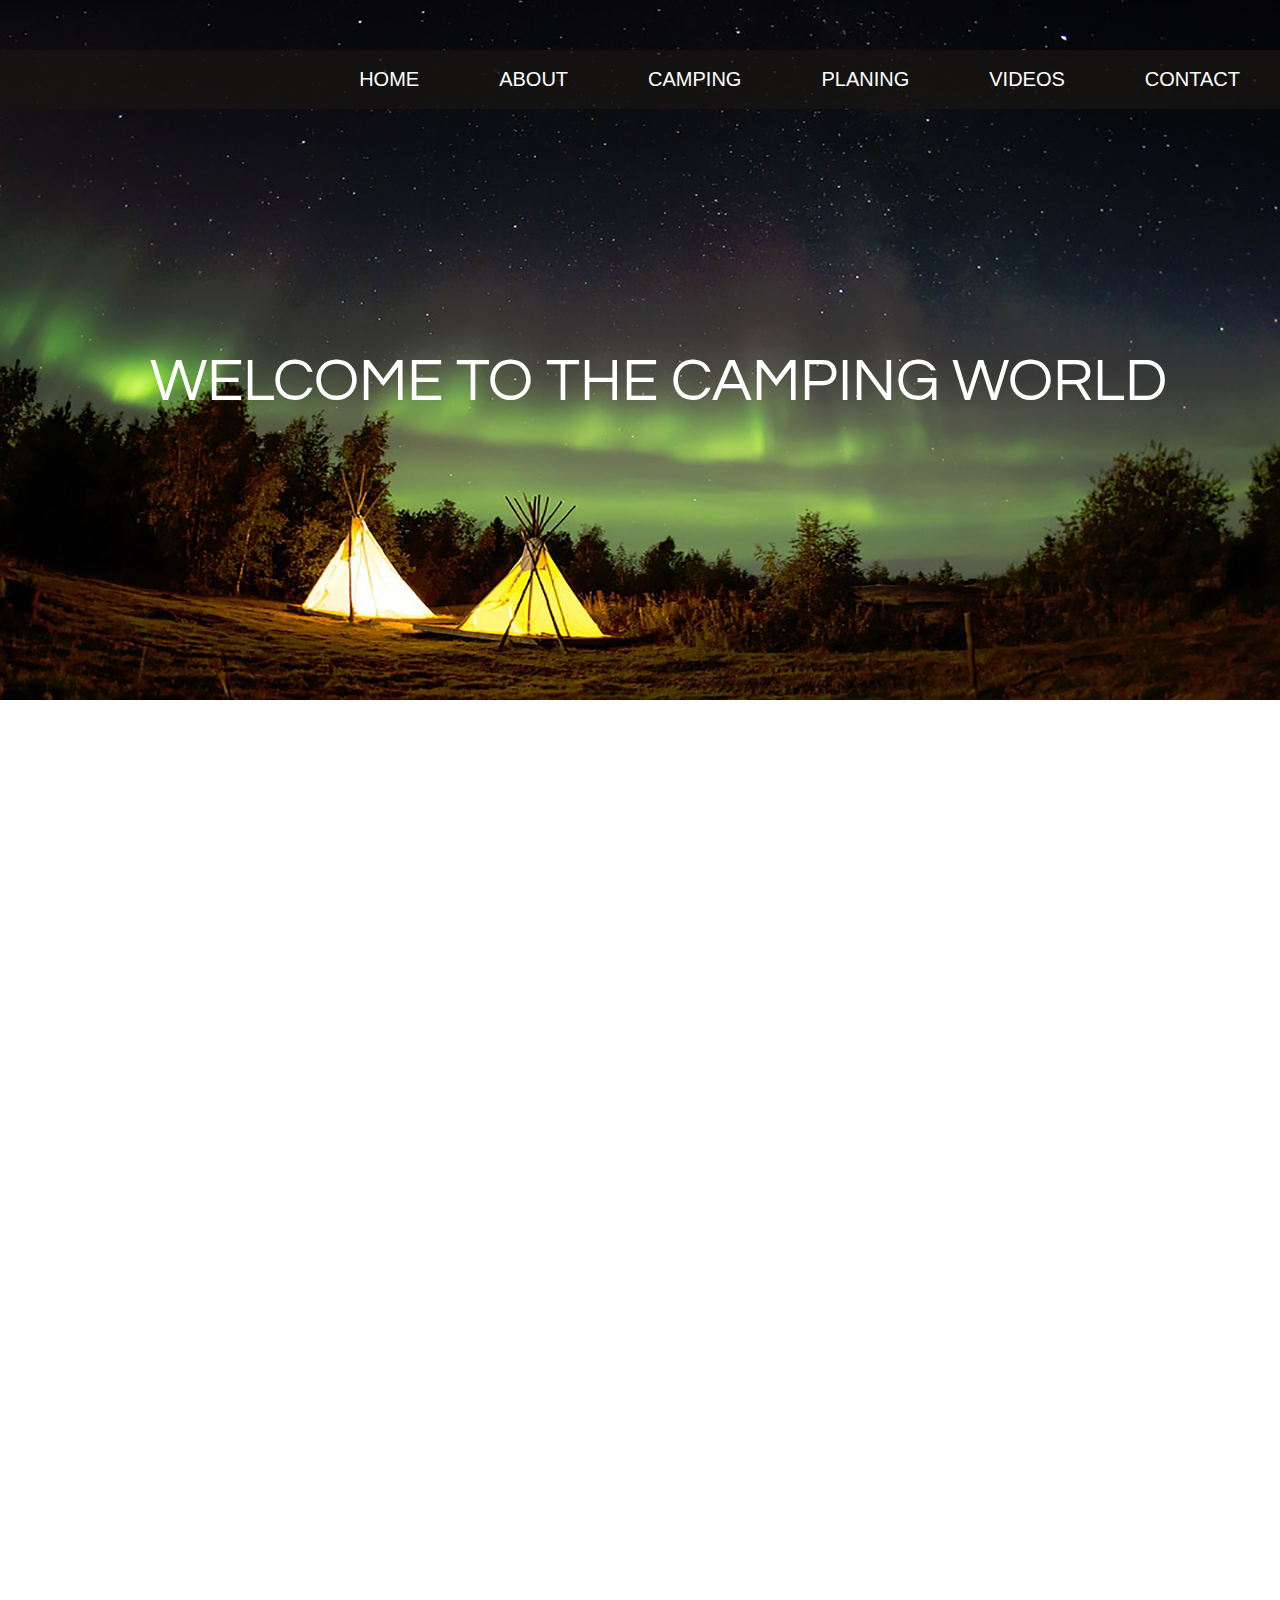
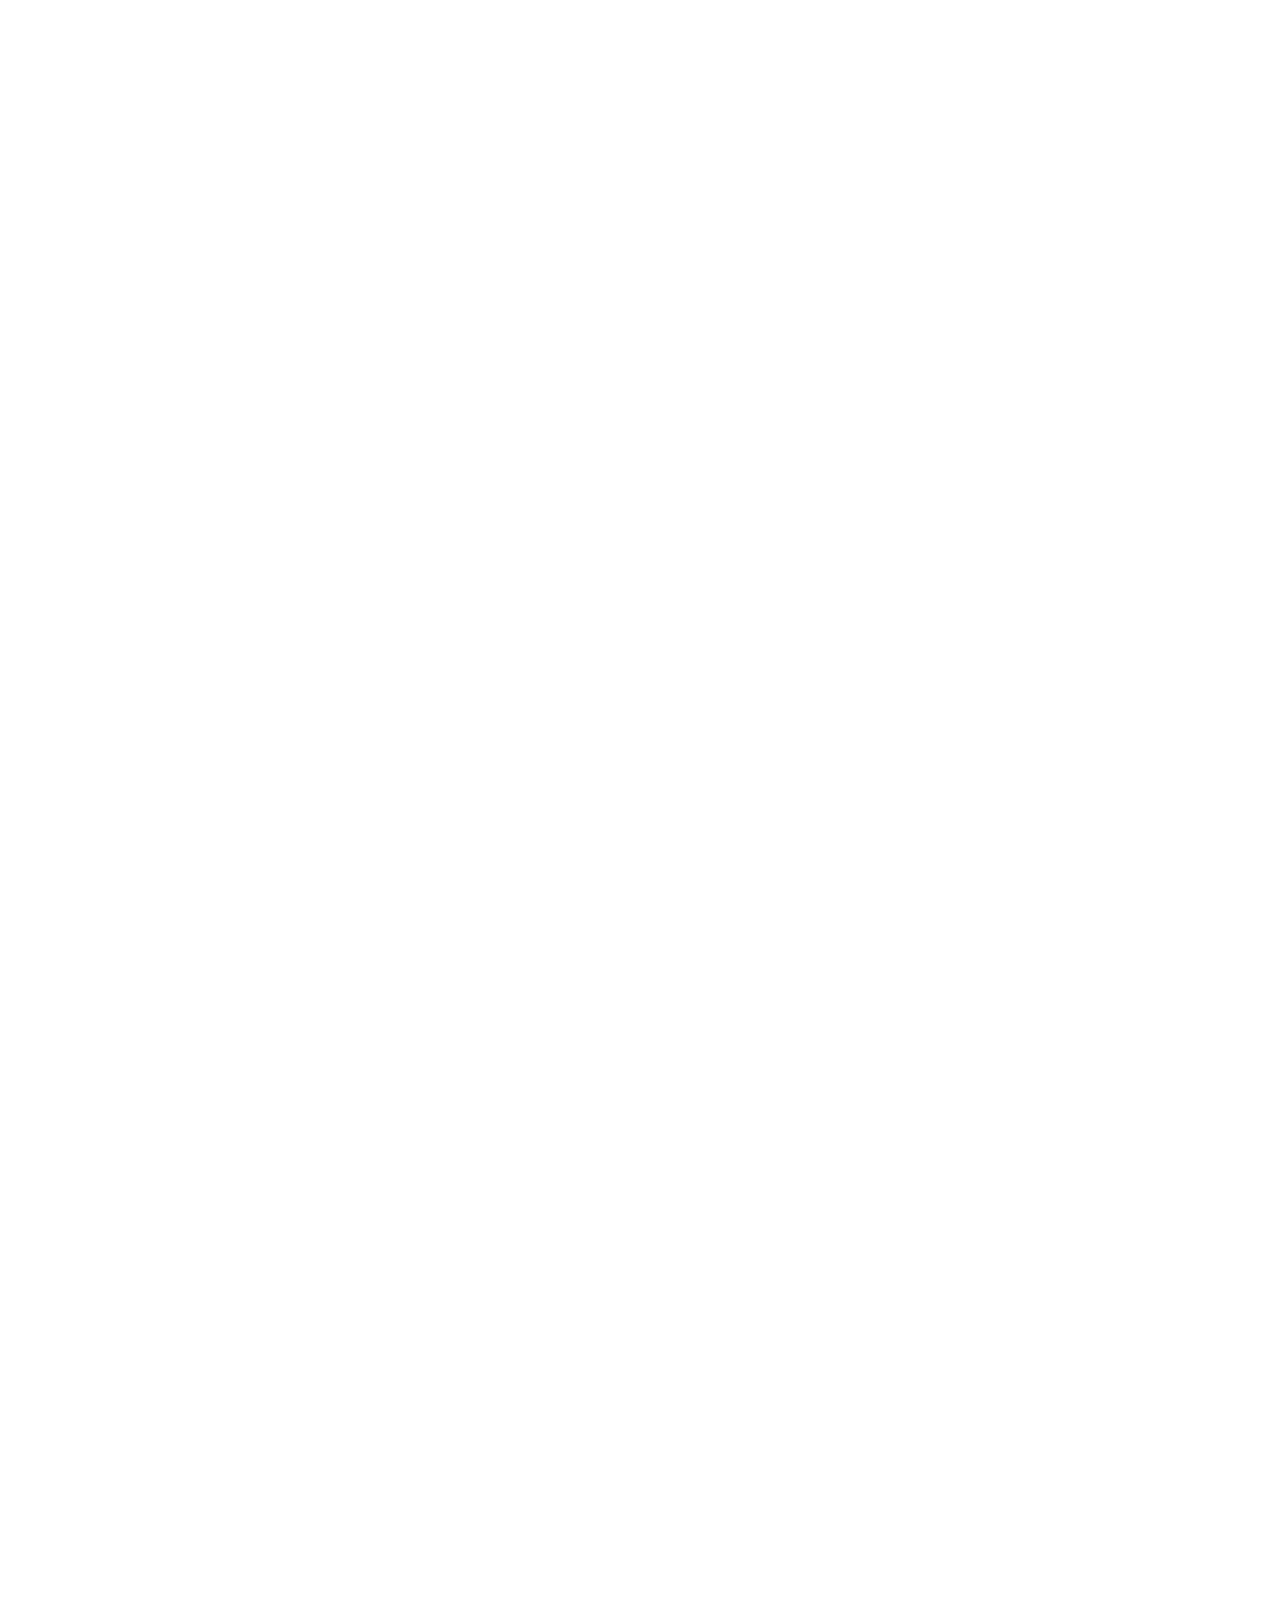
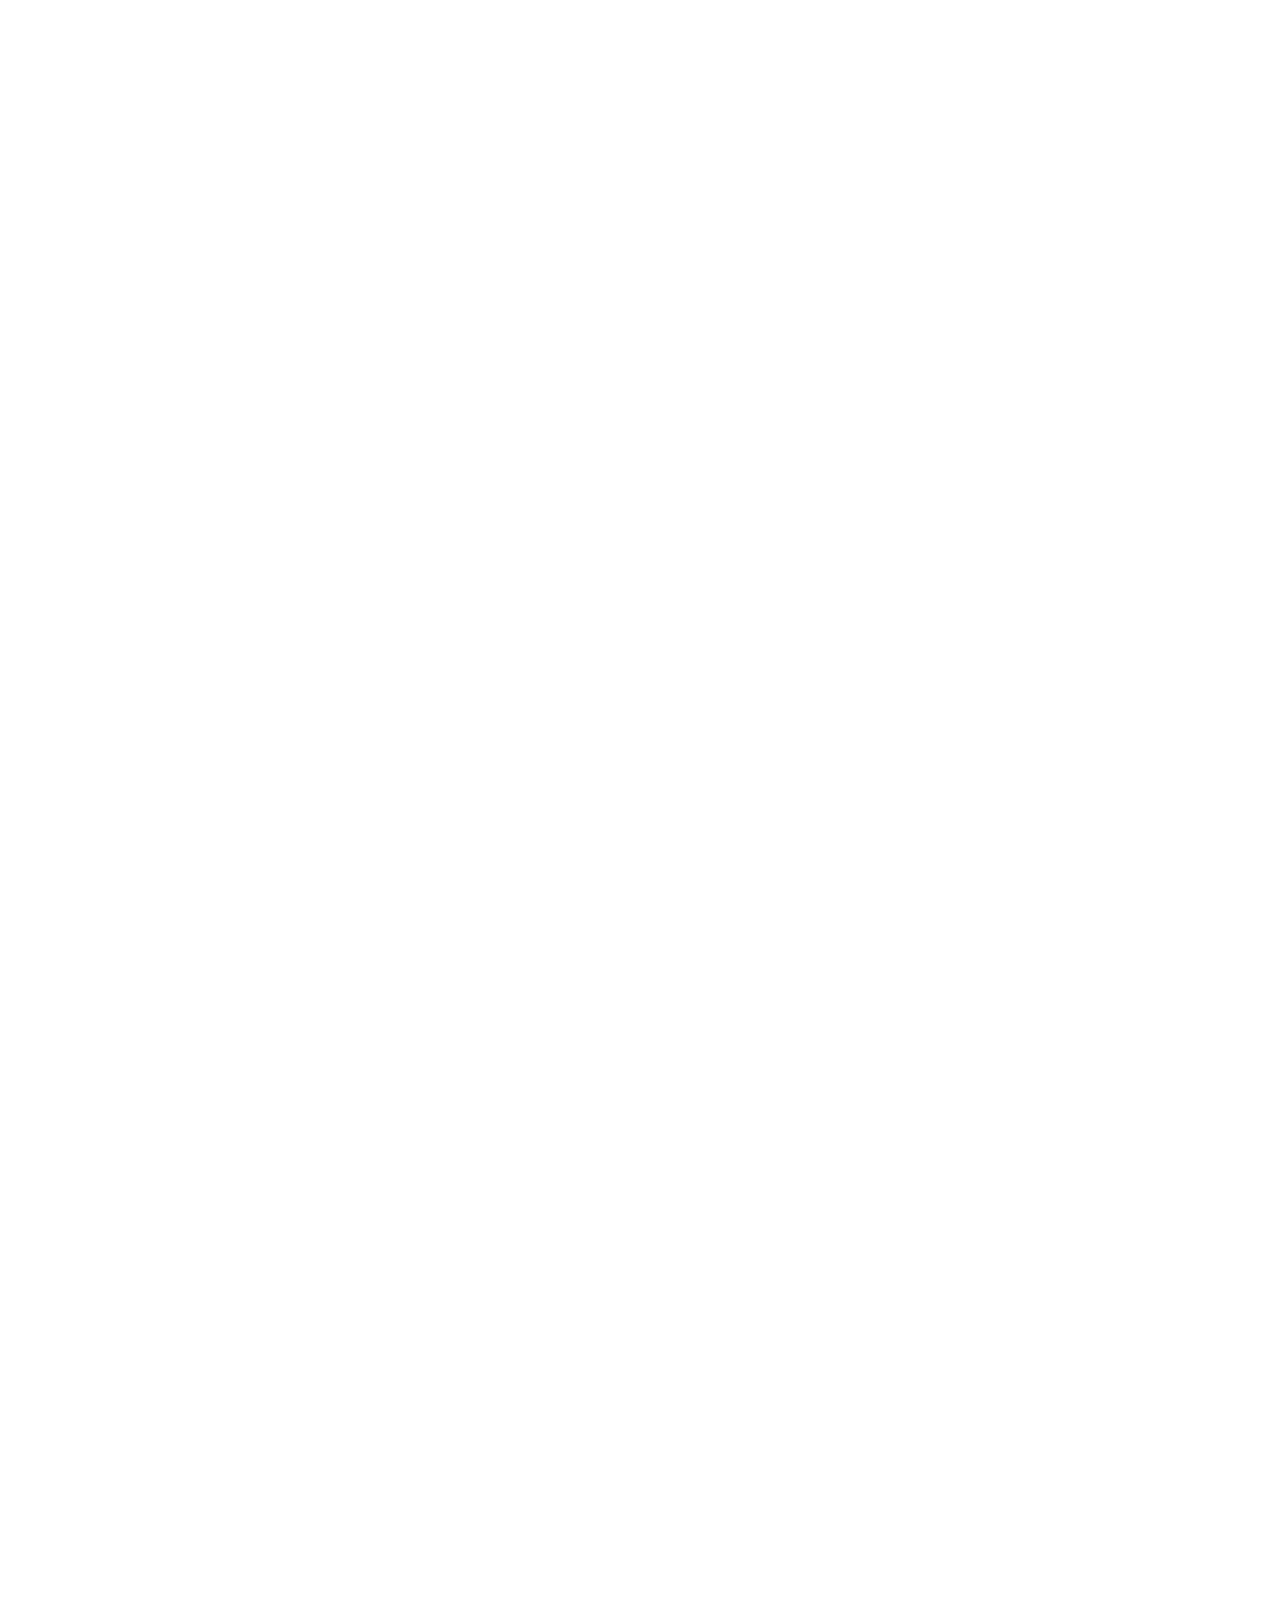
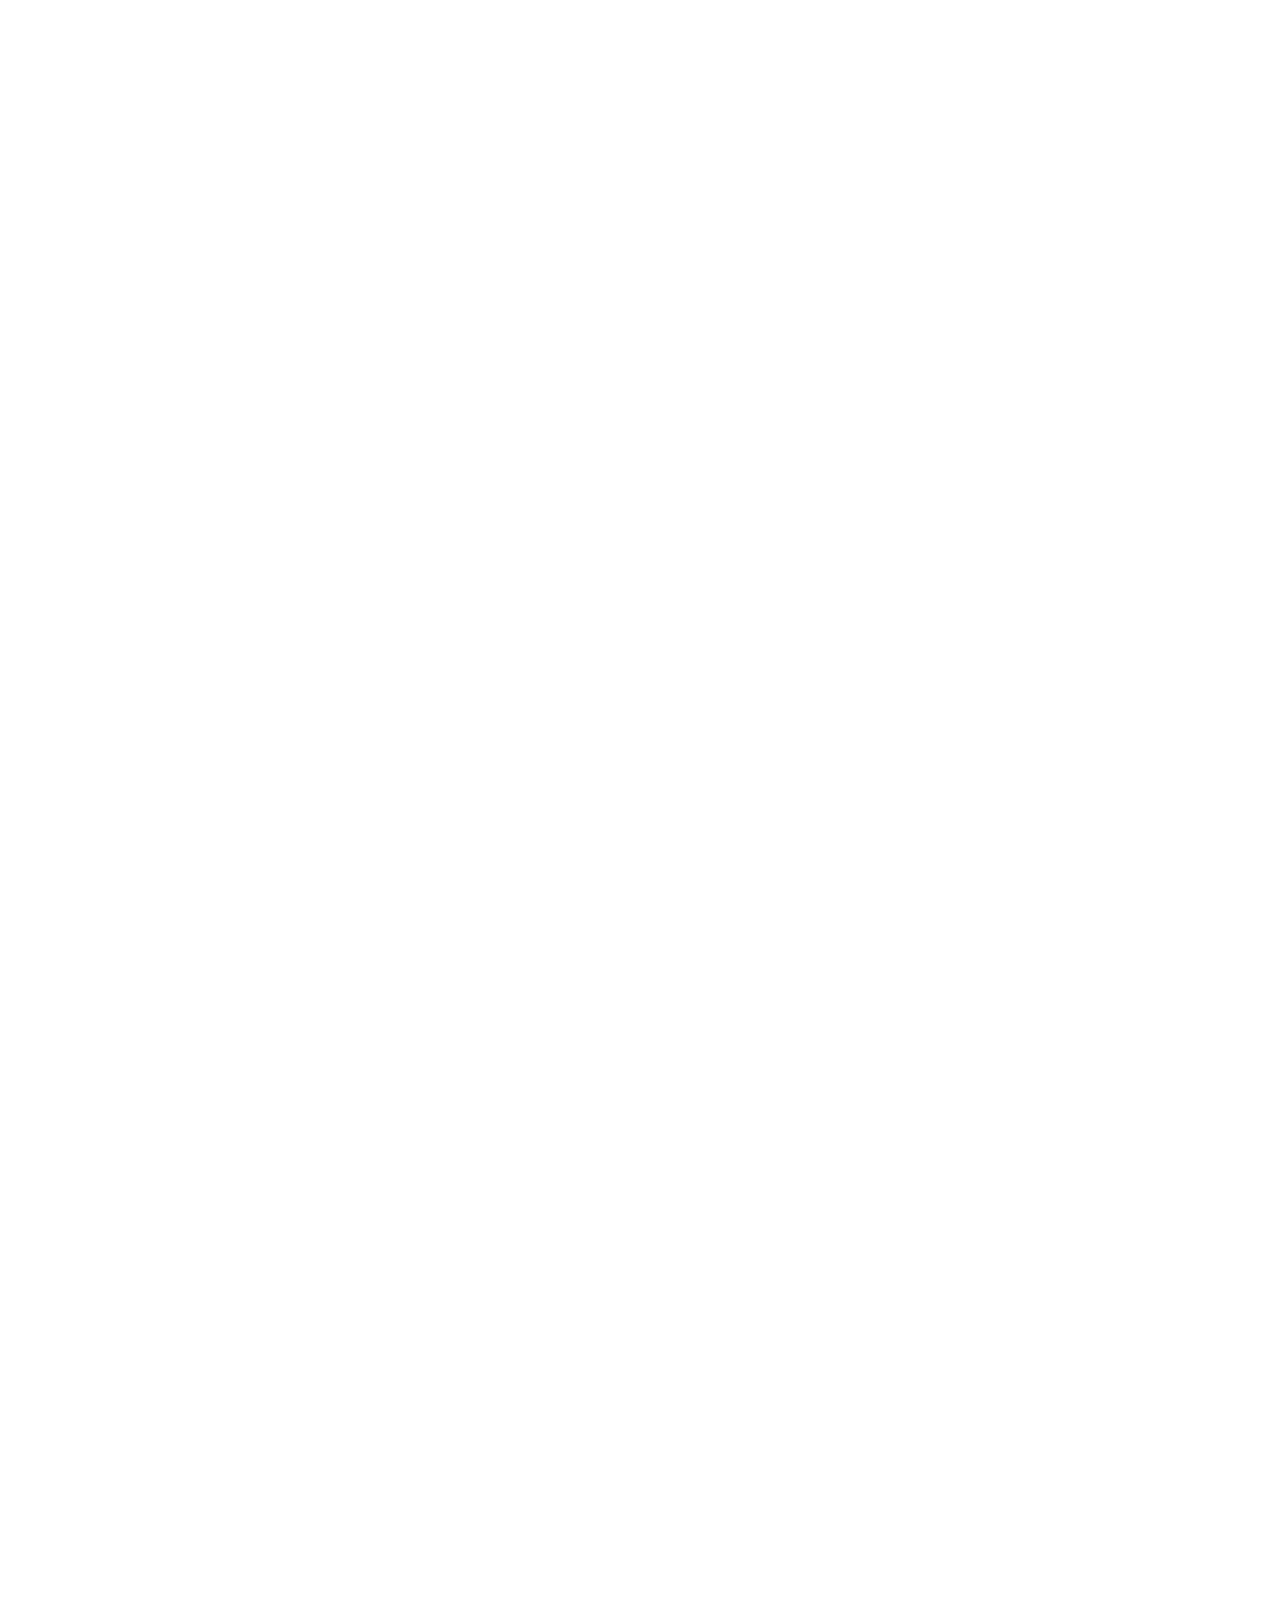
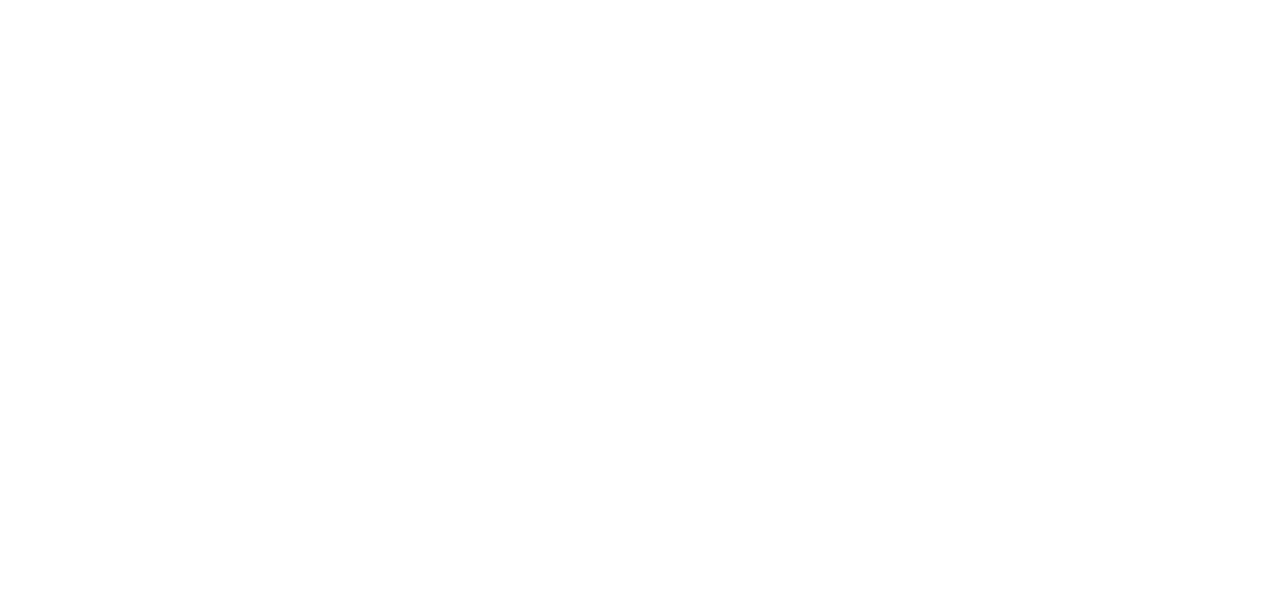
<file: Files/index.html>
<!DOCTYPE html>
<html>
<meta name="viewport" content="width=device-width, initial-scale=1.0">
<head>

	<title></title>
	<link rel="stylesheet" type="text/css" href="style.css">
	<link rel="stylesheet" href="https://fonts.googleapis.com/css?family=Josefin+Sans:300,400|Roboto:300,400,500">
	<link href="https://fonts.googleapis.com/css?family=Questrial" rel="stylesheet">
	<link rel="stylesheet" type="text/css" href="bootstrap.css">
	<link href="https://fonts.googleapis.com/css?family=Acme" rel="stylesheet">

	<meta charset="utf-8">

</head>
<body>



  <img class="image1" src="front3.jpg">
  <img class="image1" src="front1.jpg">
  <img class="image1" src="front2.jpeg">
  <img class="image1" src="front4.jpg">
  <img class="image1" src="front5.jpg">
  <img class="image1" src="front6.jpeg">
  <img class="image1" src="front7.jpg">



  


 	
<div class="nav">

	<ul>
		<li><a href="newtesting.html">CONTACT</a></li>
        <li><a href="video.html">VIDEOS</a></li>     
        <li><a href="plans.html">PLANING</a></li>
        <li><a href="product.html">CAMPING</a></li>
        <li><a href="about.html">ABOUT</a></li>
        <li><a href="index.html">HOME</a></li>

	</ul>
	
	</div>


	<h1 id="title">WELCOME TO THE CAMPING WORLD</h1>
</div>
<br><br>



<script>
var myIndex = 0;
carousel();

function carousel() {
    var i;
    var x = document.getElementsByClassName("image1");
    for (i = 0; i < x.length; i++) {
       x[i].style.display = "none";  
    }
    myIndex++;
    if (myIndex > x.length) {myIndex = 1}    
    x[myIndex-1].style.display = "block";  
    setTimeout(carousel, 3000); // Change image every 3 seconds
}
</script>



 	





	












</body>
</html>
</file>
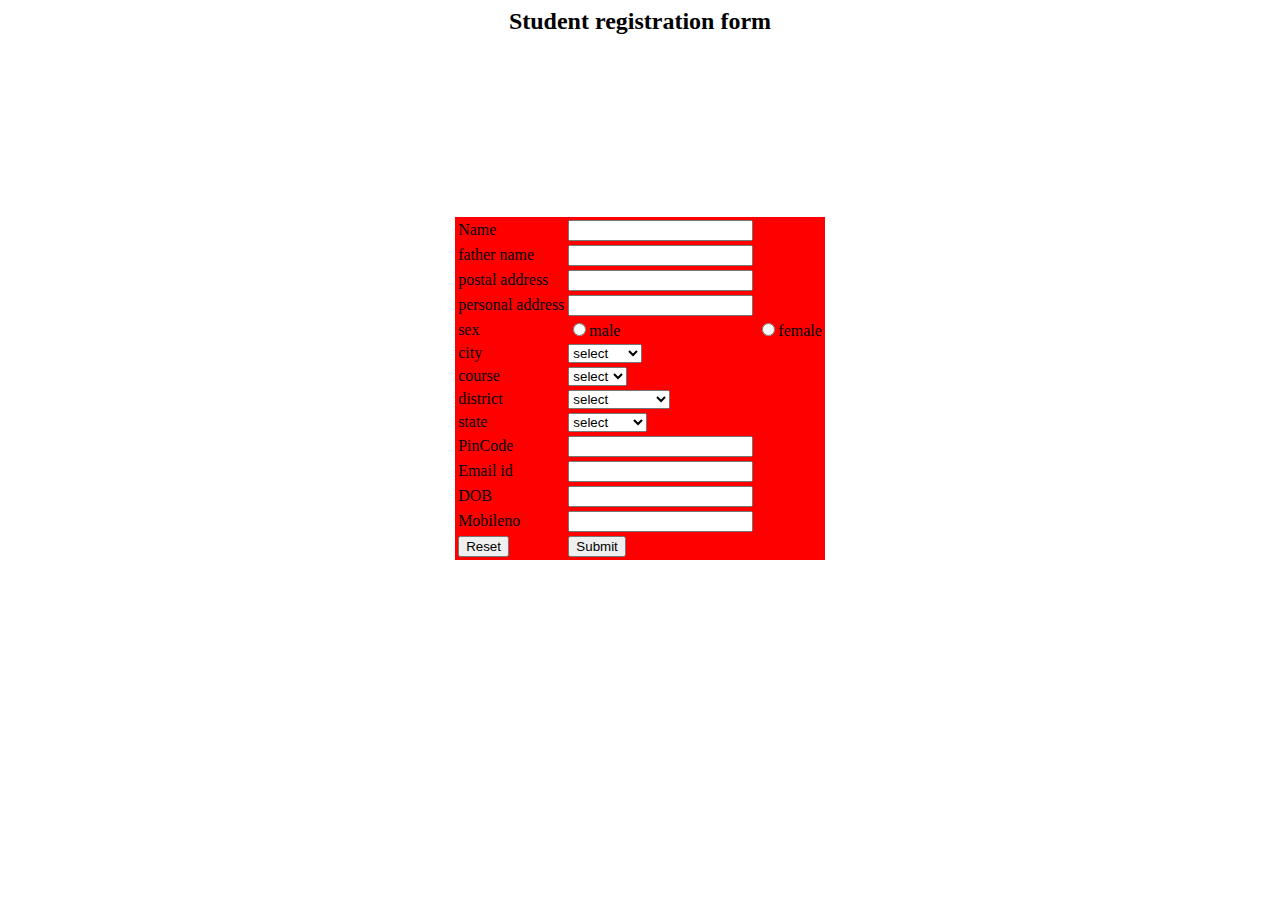
<file: Files/FORM.HTML>
<html>
<head><title>registration form</title></head>
<body >
<form>
<font align="center"><h2> Student registration form</h2></font>
<center>
<table bgcolor="red">
<tr><td>Name </td> <td><input type="text" name="Name" value=" "/></td></tr><br>
<tr><td>father name </td> <td><input type="text" name="Name" value=" "/></td></tr><br>
<tr><td>postal address </td> <td><input type="text" name="Name" value=" "/></td></tr><br>
<tr><td>personal address </td> <td><input type="text" name="Name" value=" "/></td></tr><br>
<tr><td>sex </td> <td><input type="radio" name="male" value="no"/>male</td><td><input type="radio" name="female" value="no"/>female</td></tr><br>
<tr><td>city</td><td><select><option selected>select</option><option>delhi</option><option>noida</option><option>gr. noida</option></td></tr></select>
<tr><td>course</td><td><select><option selected>select</option><option>b.tech</option><option>bba</option><option>mba</option></td></tr>
</select>
<tr><td>district</td><td><select><option selected>select</option><option>noida sec. 18</option><option>noida sec. 15</option><option>noida sec.16</option></td></tr>
</select>
<tr><td>state</td><td><select><option selected>select</option><option>new delhi</option><option>u.p</option><option>haryana</option></td></tr>
</select>
<tr><td>PinCode </td> <td><input type="text" name="Name" value=" "/></td></tr><br>
<tr><td>Email id </td> <td><input type="text" name="Name" value=" "/></td></tr><br>
<tr><td>DOB </td> <td><input type="text" name="Name" value=" "/></td></tr><br>
<tr><td>Mobileno </td> <td><input type="text" name="Name" value=" "/></td></tr><br>
<tr><td><input type="reset" name="reset"></td><td><input type="submit" name="submit"></td></tr>  
</center>
</form>
</table>
</body>
</html>
</file>
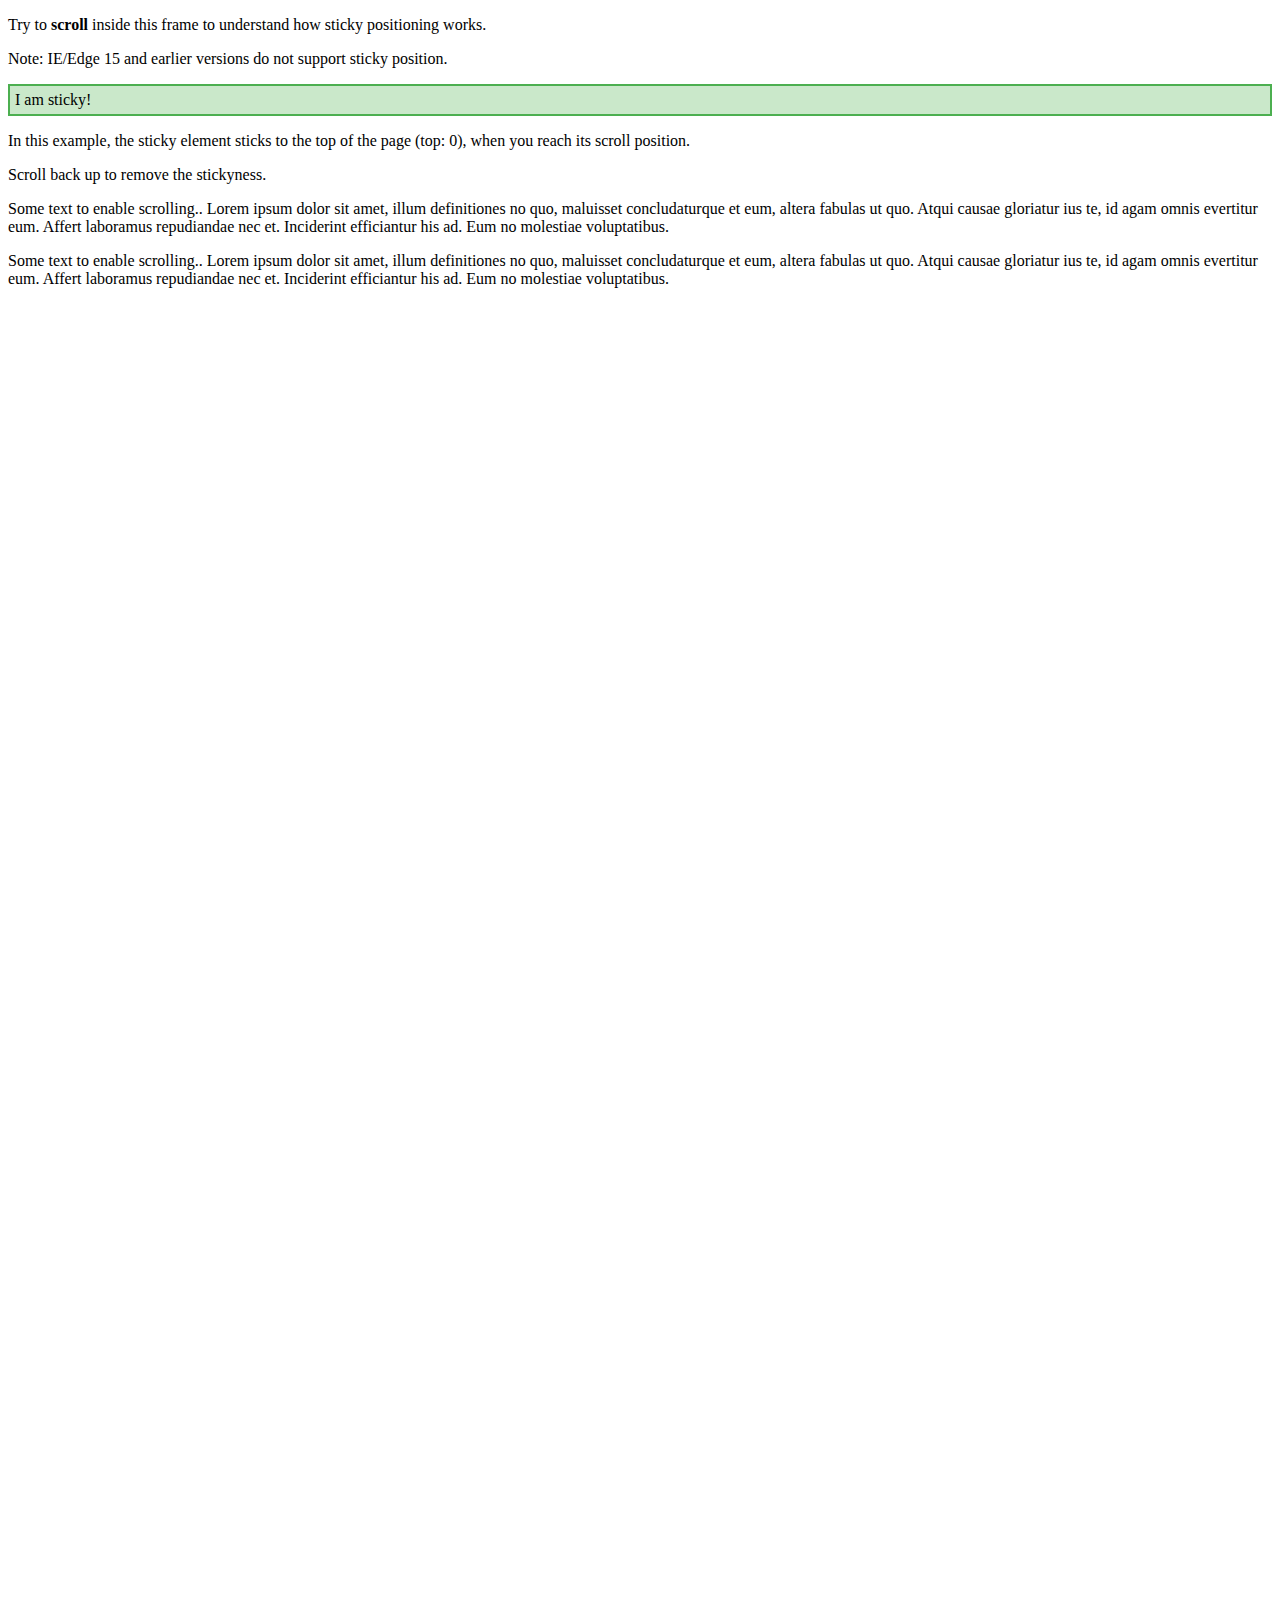
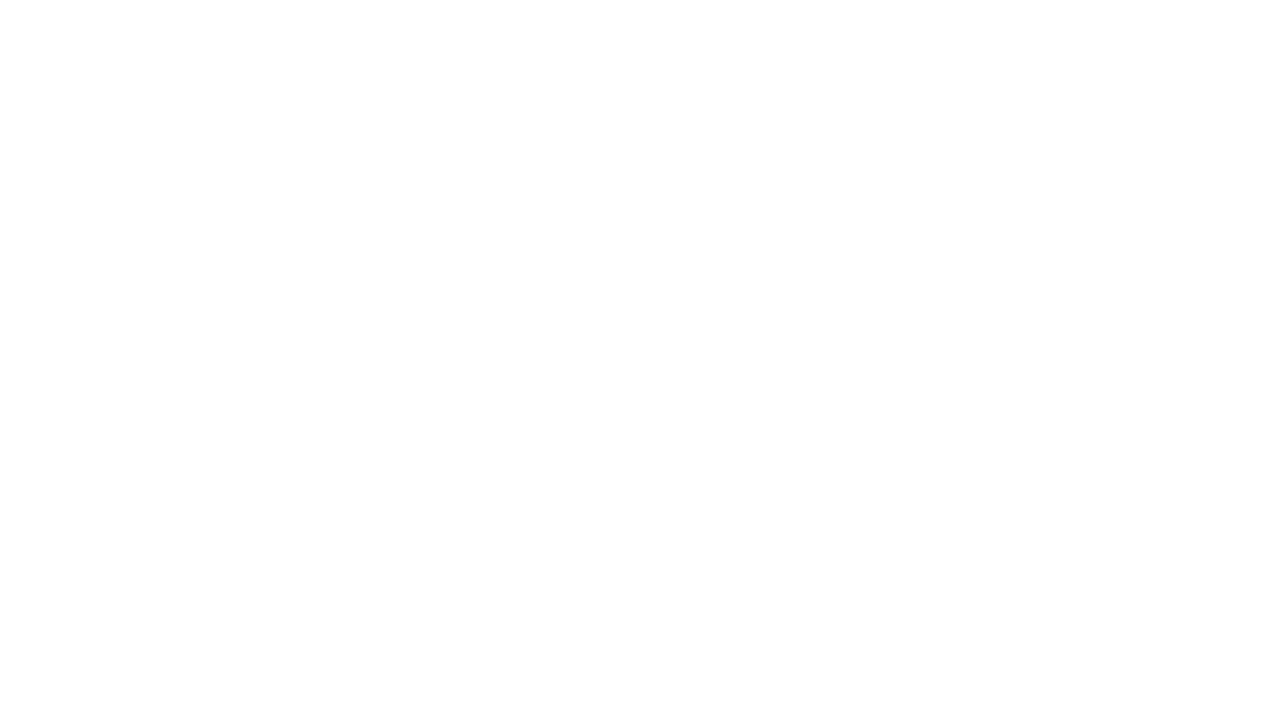
<file: Files/rough.html>
<!DOCTYPE html>
<html>
<head>
<style>
.sticky {
  position: -webkit-sticky;
  position: sticky;
  top: 0;
  padding: 5px;
  background-color: #cae8ca;
  border: 2px solid #4CAF50;
}
</style>
</head>
<body>

<p>Try to <b>scroll</b> inside this frame to understand how sticky positioning works.</p>
<p>Note: IE/Edge 15 and earlier versions do not support sticky position.</p>

<div class="sticky">I am sticky!</div>

<div style="padding-bottom:2000px">
  <p>In this example, the sticky element sticks to the top of the page (top: 0), when you reach its scroll position.</p>
  <p>Scroll back up to remove the stickyness.</p>
  <p>Some text to enable scrolling.. Lorem ipsum dolor sit amet, illum definitiones no quo, maluisset concludaturque et eum, altera fabulas ut quo. Atqui causae gloriatur ius te, id agam omnis evertitur eum. Affert laboramus repudiandae nec et. Inciderint efficiantur his ad. Eum no molestiae voluptatibus.</p>
  <p>Some text to enable scrolling.. Lorem ipsum dolor sit amet, illum definitiones no quo, maluisset concludaturque et eum, altera fabulas ut quo. Atqui causae gloriatur ius te, id agam omnis evertitur eum. Affert laboramus repudiandae nec et. Inciderint efficiantur his ad. Eum no molestiae voluptatibus.</p>
</div>

</body>
</html>
</file>
<file: Files/style.css>
html,body
{
    width: 100%;
	height: 7000px;
    margin: 0px;
    padding: 0px;
    overflow-x: hidden; 
    overflow-y: hidden;
    font-family: 'Roboto', sans-serif;
    
}




.image1{
		width: 100%;
		height: 700px;
		margin: 0px auto;
		display: block;
		

}


.nav{
  	margin-top: -650px;
	background: rgba(23, 20, 18, .78);
	position: sticky;
	

}



.nav ul{
  	margin: 0px;
	padding: 0px;
}


.nav ul li{
	list-style: none;
}


.nav ul li a{

	text-decoration: none;
	padding: 15px 40px;
	display: block;
	color: white;
	float: right;
	font-size: 20px;
	
}


#title{
	margin-top: 240px;
	margin-left: 150px;
	font-size: 60px;
	color: white;
	font-family: 'Questrial', sans-serif;
}

li a:hover {
    background-color: #2F2FA2;
}
</file>
